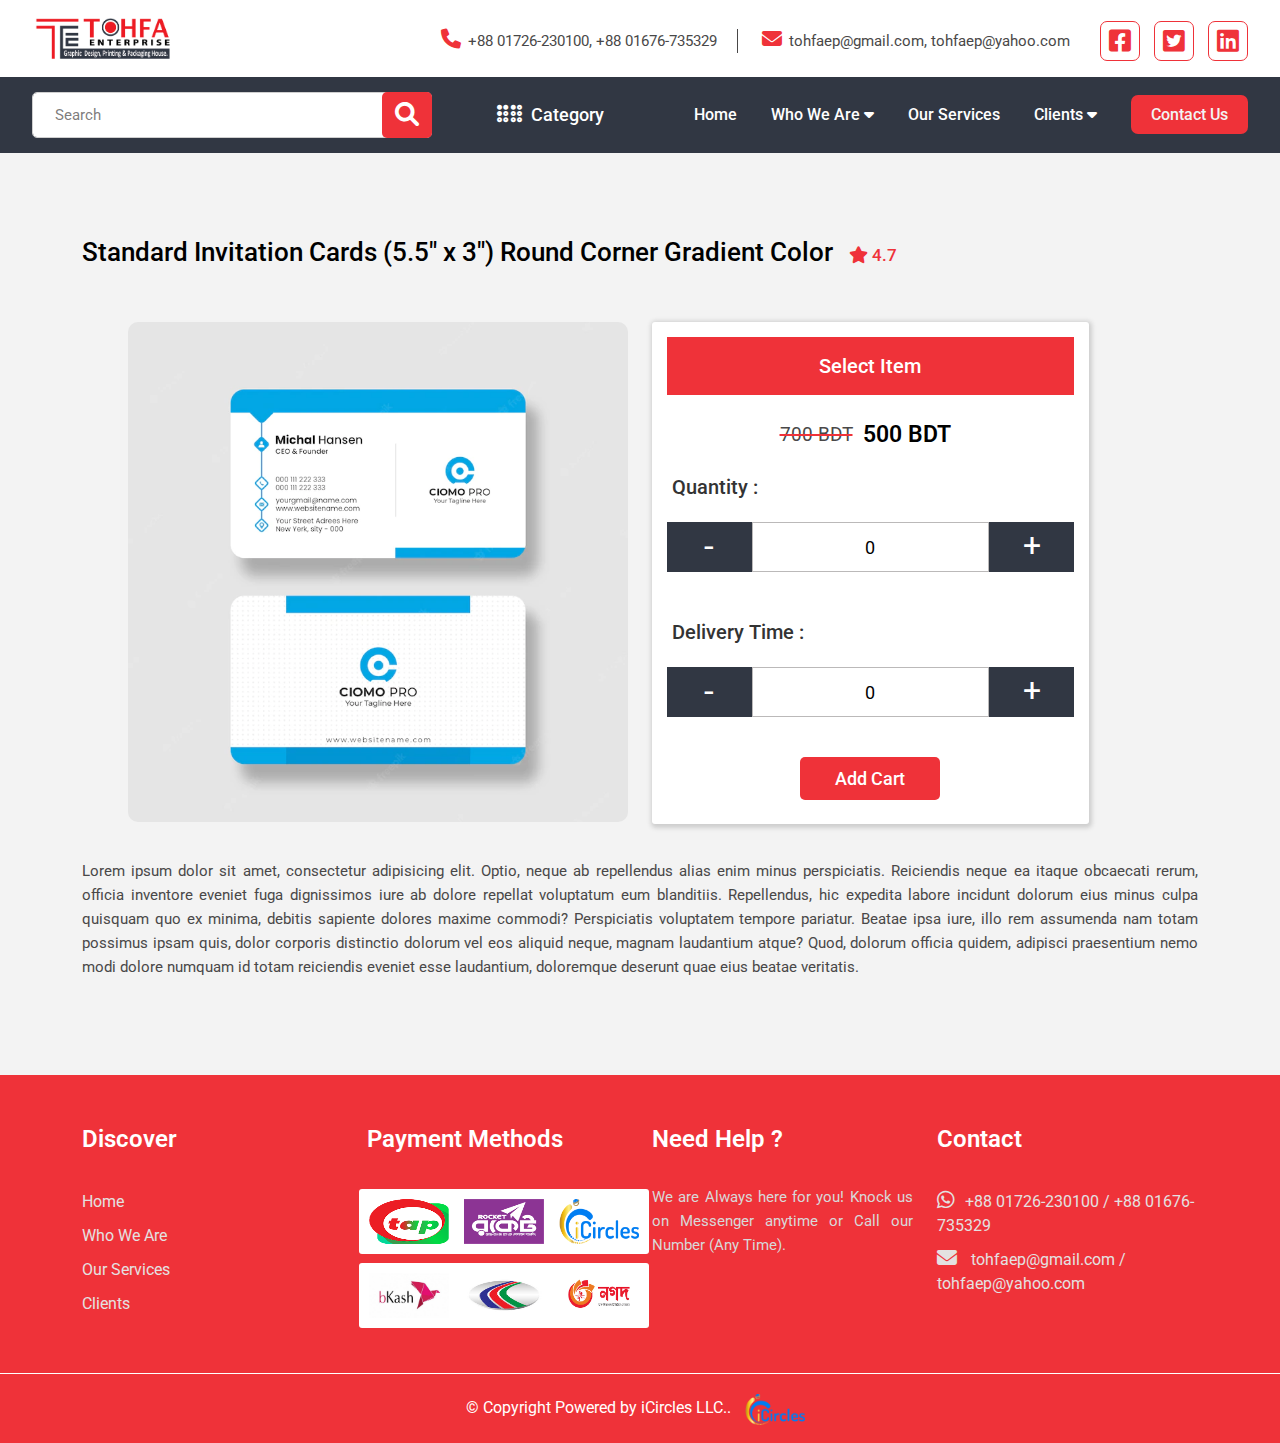
<file: detail.html>
<!DOCTYPE html>
<html lang="en">
<head>
    <meta charset="UTF-8">
    <meta http-equiv="X-UA-Compatible" content="IE=edge">
    <meta name="viewport" content="width=device-width, initial-scale=1.0">
    <title>Tohfa - Detail</title>
    <link rel="shortcut icon" href="favicon.ico" type="image/png">
    <link rel="stylesheet" href="css/bootstrap.min.css">
    <link rel="stylesheet" href="css/all.min.css">
    <link rel="stylesheet" href="css/slick.css">
    <link href="https://fonts.googleapis.com/css2?family=Open+Sans:wght@300;400;500;600;700&family=Roboto:wght@400;500;700&display=swap" rel="stylesheet">
    <link rel="stylesheet" href="css/style.css"> 
    <link rel="stylesheet" href="css/responsive.css">
</head>
<body>  
<!-- Mobile Header -->
<div class="MobHeader d-lg-none col-md-none  d-block">
    <div class="container">
          <div class="row">
              <div class="col-lg-12">
                <div class="mobNav">
                    <div class="logo">
                        <a href="index.html"> <img src="images/logo.png" alt=""></a>
                  </div>
                  <div class="mobNAv_btn">
                    <a href="#" class="moble_navbar d-block d-lg-none nav_toggol" data-bs-toggle="offcanvas" data-bs-target="#offcanvasRight2" aria-controls="offcanvasRight2"> <i class="fa-solid fa-bars"></i></a>
                 </div>
                </div>
            </div>
          </div>
    </div>
  </div>
<!--
             Header Section Start 
   --------------------------------------------------->
<section>
    <div class="header">
        <div class="top">
        <div class="container-fluid">
            <div class="header_top">
                <div class="top_left">
                    <div class="logo">
                       <a href="index.html"><img src="images/logo.png" alt=""></a>
                    </div>
                </div>
                <div class="top_right">
                     <div class="info">
                        <ul>
                            <li class="left-border"><i class="fa-solid fa-phone"></i> +88 01726-230100, +88 01676-735329</li>
                            <li><i class="fa-solid fa-envelope"></i> tohfaep@gmail.com, tohfaep@yahoo.com</li>
                        </ul>
                     </div>
                     <div class="icon">
                         <ul>
                             <li><a href="#"><i class="fa-brands fa-facebook-square"></i></a></li>
                             <li><a href="#"><i class="fa-brands fa-twitter-square"></i></a></li>
                             <li><a href="#"><i class="fa-brands fa-linkedin"></i></a></li>
                         </ul>
                     </div>
                </div>
            </div>
        </div>
        <div class="NavBarHeader">
           <div class="container-fluid">
               <div class="navItems">
                <div class="navbar">
                    <div class="navbar_left">
                        <div class="searchBar">
                            <form action="#">
                                <input type="text" class="form_control" placeholder="Search">
                                <div class="searchIcon"><i class="fa-solid fa-magnifying-glass"></i></div>
                            </form>
                        </div>
                    </div>
                    <div class="navbar_middle">
                       <a href="#"><i class="fa-solid fa-braille"></i> Category</a>
                    </div>
                    <div class="navbar_right">
                        <ul>
                            <li><a href="index.html">Home</a></li>
                            <li><a href="#"> Who We Are
                              <span class="droppper" ><i class="fa-solid fa-caret-down"></i></span></a>
                              <ul class="sub_down text-start">
                                   <li><a href="#">General Information</a></li>
                                   <li><a href="#">Background</a></li>
                                   <li><a href="#">Operations & Management</a></li>
                                   <li><a href="#">Organogram</a></li>
                                   <li><a href="#">Machiner's & Equipment </a></li>
                                   <li><a href="#">List of Manpower</a></li>

                              </ul>
                            </li>
                            <li><a href="service.html">Our Services</a></li>
                            <li><a href="#"> Clients
                                <span class="droppper" ><i class="fa-solid fa-caret-down"></i></span></a>
                                <ul class="sub_down text-start">
                                     <li><a href="#">General Information</a></li>
                                     <li><a href="#">Background</a></li>
                                     <li><a href="#">Operations & Management</a></li>
                                     <li><a href="#">Organogram</a></li>
                                     <li><a href="#">Machiner's & Equipment </a></li>
                                     <li><a href="#">List of Manpower</a></li>
  
                                </ul>
                            </li>
                            <li><a href="contact.html" class="contact">Contact Us</a></li>
                     </ul>
                    </div>
                </div>
              
               </div>
           </div>
        </div>
    </div>
</section>
<!--
                 Header Section End 
    --------------------------------------------------->

<!--     Mobile Nav Part Start
     ------------------------------------------->
<section>
        <div class="navbar_toggoler">
            <div class="offcanvas offcanvas-end" tabindex="-1" id="offcanvasRight2" aria-labelledby="offcanvasRightLabel">
                <div class="offcanvas-header">
                  <a href="index.html"> <img src="images/logo.png" alt=""></a>
                  <h5 id="offcanvasRightLabel">
                  </h5>
                  <button type="button" class="btn-close text-reset" data-bs-dismiss="offcanvas" aria-label="Close"></button>
                </div>
                <div class="offcanvas-body">
                    <div class="nav_list">
                        <a href="#">Home</a>
                   </div>
                   <div class="nav_list">
                        <div class="dropdown">
                             <a href="#" class="js-link1"> What We Are<i class="fa fa-chevron-down"></i></a>
                             <ul class="js-dropdown-list1">
                                <li><a href="#">General Information</a></li>
                                <li><a href="#">Background</a></li>
                                <li><a href="#">Operations & Management</a></li>
                                <li><a href="#">Organogram</a></li>
                                <li><a href="#">Machiner's & Equipment </a></li>
                                <li><a href="#">List of Manpower</a></li>
                             </ul>
                        </div>
                   </div>
                   <div class="nav_list">
                    <a href="#">Our Services</a>
                  </div>
                  <div class="nav_list mt-3">
                    <a href="#">clients</a>
                 </div>
                 <div class="nav_list mt-3">
                    <a href="#">Contact Us</a>
                 </div>
                </div>
             </div>
        </div>
</section>
<!--      Mobile Nav Part End
     ------------------------------------------->

<!--
                 Details Section Start 
    --------------------------------------------------->
<section>
    <div class="detail">
        <div class="container">
            <div class="detail_wrapper">
                <h4>Standard Invitation Cards (5.5" x 3") Round Corner Gradient Color <span><i class="fa-solid fa-star"></i> 4.7</span></h4>
                <div class="row mt-5">
                      <div class="col-lg-6">
                            <div class="detail_item">
                                <img src="images/gr1.png" alt="">
                            </div>
                      </div>
                      <div class="col-lg-6">
                         <div class="cartBox">
                             <h4>Select Item</h4>
                               <div class="price">
                                   <h5>700 BDT</h5>
                                   <h6>500 BDT</h6>
                               </div>
                               <div class="quantity">
                                   <h5>Quantity :</h5>
                                <div id="example" class="counter"></div>
                               </div>
                               <div class="quantity mt-5">
                                <h5>Delivery Time :</h5>
                             <div id="example2" class="counter"></div>
                            </div>
                            <div class="cartBtn">
                                <a href="#">Add Cart</a>
                            </div>
                         </div>
                    </div>
                </div>
                <div class="row">
                    <div class="col-lg-12">
                        <p>Lorem ipsum dolor sit amet, consectetur adipisicing elit. Optio, neque ab repellendus alias enim minus perspiciatis. Reiciendis neque ea itaque obcaecati rerum, officia inventore eveniet fuga dignissimos iure ab dolore repellat voluptatum eum blanditiis. Repellendus, hic expedita labore incidunt dolorum eius minus culpa quisquam quo ex minima, debitis sapiente dolores maxime commodi? Perspiciatis voluptatem tempore pariatur. Beatae ipsa iure, illo rem assumenda nam totam possimus ipsam quis, dolor corporis distinctio dolorum vel eos aliquid neque, magnam laudantium atque? Quod, dolorum officia quidem, adipisci praesentium nemo modi dolore numquam id totam reiciendis eveniet esse laudantium, doloremque deserunt quae eius beatae veritatis.</p>
                    </div>
                </div>
            </div>
        </div>
    </div>
</section>
<!--
                 Details Section End 
    --------------------------------------------------->

<!--          Footer Part Start
    -------------------------------------------->
    <section>
        <div class="footer">
             <div class="container">
                  <div class="footer_wrapper">
                       <div class="row">
                          <div class="col-6 col-sm-12 col-lg-3">
                                <h3>Discover </h3>
                                 <ul>
                                     <li> <a href="#">Home</a> </li>
                                     <li>  <a href="#"> Who We Are </a> </li>
                                    <li>  <a href="#">  Our Services </a></li>
                                    <li>  <a href="#">Clients</a>   </li>
                                 </ul>
                          </div>
                          <div class="col-6 col-sm-12 col-lg-3">
                            <h3>Payment Methods </h3>
                            <div class="row">
                                <div class="col-6 col-sm-6 col-md-4 col-lg-4 p-1">
                                   <div class="paymentMethod">
                                    <img src="images/1(1).png" alt="">
                                   </div>
                                </div>
                                <div class="col-6 col-sm-6 col-md-4 col-lg-4 p-1">
                                    <div class="paymentMethod">
                                     <img src="images/2(1).png" alt="">
                                    </div>
                                 </div>
                                 <div class="col-6 col-sm-6 col-md-4 col-lg-4 p-1">
                                    <div class="paymentMethod">
                                     <img src="images/lg.png" alt="">
                                    </div>
                                 </div>
                                 <div class="col-6 col-sm-6 col-md-4 col-lg-4 p-1">
                                    <div class="paymentMethod">
                                     <img src="images/bk.jpg" alt="">
                                    </div>
                                 </div>
                                 <div class="col-6 col-sm-6 col-md-4 col-lg-4 p-1">
                                    <div class="paymentMethod">
                                     <img src="images/4.jpg" alt="">
                                    </div>
                                 </div>
                                 <div class="col-6 col-sm-6 col-md-4 col-lg-4 p-1">
                                    <div class="paymentMethod">
                                     <img src="images/ng.png" alt="">
                                    </div>
                                 </div>
                            </div>
                          </div>
                      <div class="col-sm-12 col-lg-3">
                        <h3>Need Help ? </h3>
                        <p>We are Always here for you! Knock us on Messenger anytime or Call our Number (Any Time).</p>
                  </div>
                  <div class="col-sm-12 col-lg-3">
                    <h3>Contact </h3>
                    <ul>
                        <li> <a href="#"> <i class="fa-brands fa-whatsapp"></i>+88 01726-230100 /
                            +88 01676-735329</a> </li>
                        <li>  <a href="#"><i class="fa-solid fa-envelope"></i> tohfaep@gmail.com /
                            tohfaep@yahoo.com</a> </li>
                    </ul>
              </div>
                       </div>
                  </div>
             </div>
        </div>
        <div class="copy_right">
             <div class="container">
                  <div class="row">
                       <div class="col-lg-12 text-center">
                              <h4>© Copyright Powered by iCircles LLC.. <img src="images/lg.png" alt=""></h4>
                       </div>
                  </div>
             </div>
        </div>
   </section>
<!--           Footer Part End
    --------------------------------------------->



<!--     back to top Part Start
     *****************************************-->
     <a href="#" class="backtotop"></a>

<!--
         Javascript Script Linker Part
    [][][][][][[][][][][][[][][][][][][][][][][]-->
    <script src="js/jquery-3.6.0.min.js"></script>
    <script src="js/bootstrap.min.js"></script>
    <script src="js/plugin.js"></script>
    <script src="js/slick.min.js"></script>
    <script src="js/custom.js"></script>


</body>
</html>
</file>
<file: css/style.css>
@import url("https://fonts.googleapis.com/css2?family=Roboto:wght@400;500;700;900&display=swap");*{margin:0;padding:0;box-sizing:border-box}body{font-family:'Roboto', sans-serif;color:#333333;line-height:24px;scroll-behavior:smooth;background-color:#f3f3f3}a{text-decoration:none}.w-img img{width:100%}.m-img img{max-width:100%}a,.btn,button,span,p,i,input,select,textarea,li,img,svg path,*::after,*::before,.transition-3,h1,h2,h3,h4,h5,h6{transition:all 0.3s ease-out 0s}a:focus,.button:focus{text-decoration:none;outline:none}a:focus,a:hover{color:inherit;text-decoration:none}a,button{color:inherit;outline:none;border:none;background:transparent}button:hover{cursor:pointer}button:focus{outline:0;border:0}.uppercase{text-transform:uppercase}.capitalize{text-transform:capitalize}h1,h2,h3,h4,h5,h6{color:#2c3941;line-height:24px;transition:all 0.3s ease-out 0s}h1{font-size:40px;font-weight:700}h2{font-size:36px;font-weight:600}h3{font-size:22px;font-weight:500}h4{font-size:20px;font-weight:500}h5{font-size:18px;font-weight:400}h6{font-size:14px;font-weight:400}ul{margin:0px;padding:0px}li{list-style:none}p{font-size:15px;line-height:24px;color:#494848;text-align:justify;font-weight:400}*::placeholder{color:#2c3941;font-size:14px;opacity:1}.fix{overflow:hidden}.clear{clear:both}.f-left{float:left}.f-right{float:right}.z-index-1{z-index:1}.overflow-y-visible{overflow-x:hidden;overflow-y:visible}.p-relative{position:relative}.header .top{background-color:#fff}.header .top .header_top{padding:15px 20px 10px 20px;display:flex;justify-content:space-between}.header .top .header_top .top_left .logo img{width:145px}.header .top .header_top .top_right{display:flex;align-items:center}.header .top .header_top .top_right .info ul li{display:inline-block;padding:0 20px;font-size:15px;color:#494848}.header .top .header_top .top_right .info ul li i{font-size:20px;padding-right:3px;color:#ef3239}.header .top .header_top .top_right .info ul .left-border{border-right:1px solid #494848}.header .top .header_top .top_right .icon ul li{display:inline-block;padding-left:10px}.header .top .header_top .top_right .icon ul li a i{font-size:25px;height:40px;width:40px;border:1px solid #ef3239;border-radius:7px;text-align:center;line-height:38px;color:#ef3239}.header .NavBarHeader{background-color:#313743}.header .NavBarHeader .navItems{position:relative}.header .NavBarHeader .navItems .navbar{display:flex;justify-content:space-between;align-items:center;padding:15px 20px}.header .NavBarHeader .navItems .navbar .navbar_left .searchBar{width:400px;z-index:2;position:relative}.header .NavBarHeader .navItems .navbar .navbar_left .searchBar .searchIcon i{width:50px;height:100%;color:#fff;font-size:24px;position:absolute;line-height:45px;text-align:center;right:0;top:50%;transform:translateY(-50%);background-color:#ef3239;border-radius:5px;cursor:pointer}.header .NavBarHeader .navItems .navbar .navbar_left .searchBar .searchIcon i:hover{background-color:#da343a}.header .NavBarHeader .navItems .navbar .navbar_left .searchBar .form_control{display:block;width:100%;height:45px;font-size:15px;color:#1d1c1c;padding:22px;background-color:#fff;background-clip:padding-box;border:1px solid #cfcfcf;border-radius:5px;transition:border-color .15s ease-in-out,box-shadow .15s ease-in-out;-webkit-transition:border-color .15s ease-in-out,box-shadow .15s ease-in-out;-moz-transition:border-color .15s ease-in-out,box-shadow .15s ease-in-out;-ms-transition:border-color .15s ease-in-out,box-shadow .15s ease-in-out;-o-transition:border-color .15s ease-in-out,box-shadow .15s ease-in-out;-webkit-border-radius:5px;-moz-border-radius:5px;-ms-border-radius:5px;-o-border-radius:5px;z-index:-1}.header .NavBarHeader .navItems .navbar .navbar_left .searchBar .form_control:focus{outline:0}.header .NavBarHeader .navItems .navbar .navbar_left .searchBar .form_control::placeholder{font-size:15px;color:#6d6b6be1;font-weight:400}.header .NavBarHeader .navItems .navbar .navbar_middle a{font-size:18px;color:#fff;font-weight:500}.header .NavBarHeader .navItems .navbar .navbar_middle a i{font-size:20px;padding:0 5px}.header .NavBarHeader .navItems .navbar .navbar_right ul li{padding-left:30px;cursor:pointer;position:relative;display:inline-block}.header .NavBarHeader .navItems .navbar .navbar_right ul li:hover a{width:100%}.header .NavBarHeader .navItems .navbar .navbar_right ul li:hover .sub_down{top:50px;opacity:1 !important;margin-top:0;visibility:visible;padding:10px 10px 10px 10px}.header .NavBarHeader .navItems .navbar .navbar_right ul li a{font-size:16px;font-weight:500;color:#fff}.header .NavBarHeader .navItems .navbar .navbar_right ul li a .droppper{font-size:16px}.header .NavBarHeader .navItems .navbar .navbar_right ul li a:hover{color:#ef3239}.header .NavBarHeader .navItems .navbar .navbar_right ul li .sub_down{background-color:#fff;border-radius:10px;padding:10px 10px 10px 10px;box-shadow:1px 1.732px 20px 0px rgba(0,0,0,0.3);transition:all 0.3s ease-in-out;position:absolute;visibility:hidden;display:block;width:250px;border:none !important;opacity:0;top:70px;left:0;padding:0;z-index:999}.header .NavBarHeader .navItems .navbar .navbar_right ul li .sub_down li{padding:10px 10px;width:100%}.header .NavBarHeader .navItems .navbar .navbar_right ul li .sub_down li:hover{background-color:#ef3239;width:100%}.header .NavBarHeader .navItems .navbar .navbar_right ul li .sub_down li:hover a{color:#fff}.header .NavBarHeader .navItems .navbar .navbar_right ul li .sub_down li a{font-size:17px;font-weight:400;color:black}.header .NavBarHeader .navItems .navbar .navbar_right ul li .contact{padding:10px 20px;background-color:#ef3239;border-radius:7px;-webkit-border-radius:7px;-moz-border-radius:7px;-ms-border-radius:7px;-o-border-radius:7px;color:#f3f3f3 !important}.banner{margin-top:50px}.banner .banner_wrapper .banner_slider{position:relative}.banner .banner_wrapper .banner_slider .banner_item img{width:100%;height:370px;border:1px solid #c2c1c1;border-radius:10px}.banner .banner_wrapper .banner_slider .Prev{font-size:35px;height:60px;background-color:#fff;width:60px;color:#7a7878;border:1px solid #c2c1c1;border-radius:50%;line-height:60px;text-align:center;position:absolute;box-shadow:1px 1.332px 4px 1px #7c7c7c4d;left:-30px;z-index:2;top:50%;transform:translateY(-50%);cursor:pointer}.banner .banner_wrapper .banner_slider .Prev:hover{color:#000}.banner .banner_wrapper .banner_slider .Next{font-size:35px;height:60px;width:60px;background-color:#fff;color:#7a7878;border:1px solid #c2c1c1;box-shadow:1px 1.332px 4px 1px #7c7c7c4d;border-radius:50%;line-height:60px;text-align:center;position:absolute;right:-30px;z-index:2;top:50%;transform:translateY(-50%);cursor:pointer}.banner .banner_wrapper .banner_slider .Next:hover{color:#000}.service{padding:90px 0}.service .section_header h2{color:#000;text-align:center}.service .section_header h2 span{color:#ef3239}.service .service_wrapper{padding-top:40px;position:relative}.service .service_wrapper h5{padding-bottom:20px}.service .service_wrapper h5 a{font-size:18px;color:#ef3239;font-weight:500}.service .service_wrapper h5 a:hover{padding-right:20px;color:#000}.service .service_wrapper .Prev{font-size:35px;height:60px;background-color:#fff;width:60px;color:#7a7878;border:1px solid #c2c1c1;border-radius:50%;line-height:60px;text-align:center;position:absolute;box-shadow:1px 1.332px 4px 1px #7c7c7c4d;left:-30px;z-index:2;top:50%;transform:translateY(-50%);cursor:pointer}.service .service_wrapper .Prev:hover{color:#000}.service .service_wrapper .Next{font-size:35px;height:60px;width:60px;background-color:#fff;color:#7a7878;border:1px solid #c2c1c1;box-shadow:1px 1.332px 4px 1px #7c7c7c4d;border-radius:50%;line-height:60px;text-align:center;position:absolute;right:-30px;z-index:2;top:50%;transform:translateY(-50%);cursor:pointer}.service .service_wrapper .Next:hover{color:#000}.service .service_wrapper .service_wrap{text-align:center;padding:55px 15px 45px 15px;background-color:#fff;box-shadow:1px 1.332px 4px 1px #7c7c7c4d;border-radius:20px;border:2px solid transparent;margin:10px}.service .service_wrapper .service_wrap:hover{border:2px solid #ef3239}.service .service_wrapper .service_wrap .serviceImg img{width:120px;margin:0 auto}.service .service_wrapper .service_wrap h3{color:#000;padding-top:30px}.client{padding:20px 0 80px 0}.client .section_header h2{color:#000;text-align:center}.client .section_header h2 span{color:#ef3239}.client .client_wrapper{padding-top:30px}.client .client_wrapper h5{padding-bottom:28px}.client .client_wrapper h5 a{font-size:18px;color:#ef3239;font-weight:500}.client .client_wrapper h5 a:hover{padding-right:20px;color:#000}.client .client_wrapper .client_wrap{text-align:center;background-color:#fff;box-shadow:1px 1.332px 4px 2px #7c7c7c4d;padding:30px 10px 10px 10px;border-radius:10px;margin-bottom:20px}.client .client_wrapper .client_wrap h4{color:#000}.client .client_wrapper .client_wrap h6{color:#494848;padding:0 20px}.client .client_wrapper .client_wrap h6 i{color:#ef3239;font-size:20px}.contact{padding-bottom:130px}.contact .contact_wrapper{position:relative;margin-top:30px}.contact .contact_wrapper .contect_info{padding:59px 30px;box-shadow:1px 1.332px 4px 2px #7c7c7c4d}.contact .contact_wrapper .contect_info .section_header h2{color:#000;text-align:center;padding-bottom:40px}.contact .contact_wrapper .contect_info .section_header h2 span{color:#ef3239}.contact .contact_wrapper .contect_info ul{padding-left:20px}.contact .contact_wrapper .contect_info ul li{padding:8px 0}.contact .contact_wrapper .contect_info ul li a{font-size:16px;color:#000;line-height:26px;font-weight:400}.contact .contact_wrapper .contect_info ul li span{padding-right:10px}.contact .contact_wrapper .contect_info ul li span i{height:55px;width:55px;background-color:#fff;text-align:center;line-height:55px;border-radius:50%;font-size:25px;box-shadow:1px 1.332px 4px 2px #7c7c7c4d;color:#ef3239}.contact .contact_wrapper .contect_info .qrscanner{text-align:center;padding-top:10px}.contact .contact_wrapper .contect_info .qrscanner img{width:180px}.contact .contact_wrapper .contect_info .form_wrapper .massage{height:120px !important}.contact .contact_wrapper .contect_info .form_wrapper .form_control{display:block;margin-bottom:10px;width:100%;height:40px;padding:23px;background-color:#ffffff;background-clip:padding-box;border:1px solid #dededf;border-radius:5px;transition:border-color .15s ease-in-out,box-shadow .15s ease-in-out;-webkit-transition:border-color .15s ease-in-out,box-shadow .15s ease-in-out;-moz-transition:border-color .15s ease-in-out,box-shadow .15s ease-in-out;-ms-transition:border-color .15s ease-in-out,box-shadow .15s ease-in-out;-o-transition:border-color .15s ease-in-out,box-shadow .15s ease-in-out}.contact .contact_wrapper .contect_info .form_wrapper .form_control:focus{outline:0}.contact .contact_wrapper .contect_info .form_wrapper .form_control::placeholder{font-size:16px;color:#aeacac;font-weight:400}.contact .contact_wrapper .contect_info .form_wrapper label{font-size:17px;color:#000;font-weight:500;padding-bottom:10px}.contact .contact_wrapper .contect_info .contact_btn a{padding:15px 80px;color:#fff;font-weight:500;border-radius:7px;background-color:#ef3239}.MobHeader{z-index:4}.MobHeader .mobNav{display:flex;justify-content:space-between;align-items:center;padding:15px 10px}.MobHeader .mobNav .logo img{width:130px}.MobHeader .mobNav .mobNAv_btn a i{font-size:28px;color:#000}.navbar_toggoler .offcanvas .offcanvas-header img{width:60px}.navbar_toggoler .offcanvas .offcanvas-body{background-color:#fff}.navbar_toggoler .offcanvas .offcanvas-body .nav_list{background:#e7e2e2}.navbar_toggoler .offcanvas .offcanvas-body .nav_list .dropdown{margin:1em auto;width:100%;border:.1em solid #c0cdd1}.navbar_toggoler .offcanvas .offcanvas-body .nav_list a{display:block;padding:5px 10px;color:#000;font-size:15px;font-weight:400}.navbar_toggoler .offcanvas .offcanvas-body .nav_list a:focus,.navbar_toggoler .offcanvas .offcanvas-body .nav_list a:hover{background:#ecf0f1}.navbar_toggoler .offcanvas .offcanvas-body .nav_list a:active{background:#fbfcfc}.navbar_toggoler .offcanvas .offcanvas-body .nav_list .fa{float:right}.navbar_toggoler .offcanvas .offcanvas-body .nav_list ul{display:none;border-top:.1em solid #c0cdd1}.navbar_toggoler .offcanvas .offcanvas-body .nav_list li{padding:5px 10px;cursor:pointer}.navbar_toggoler .offcanvas .offcanvas-body .nav_list li:not(:first-child){border-top:.1em dashed #dde4e6}.navbar_toggoler .offcanvas .offcanvas-body .nav_list li:focus,.navbar_toggoler .offcanvas .offcanvas-body .nav_list li:hover{background:#ecf0f1}.navbar_toggoler .offcanvas .offcanvas-body .nav_list li:active{background:#fbfcfc}.footer{padding:25px 0 40px 0;border-top:1px solid #ef3239;background-color:#ef3239}.footer .footer_wrapper h3{font-size:24px;font-weight:600;color:#fff;line-height:36px;padding:20px 0}.footer .footer_wrapper ul li{padding:5px 0}.footer .footer_wrapper ul li a{font-size:16px;color:#e4e1e1}.footer .footer_wrapper ul li a i{font-size:20px;padding-right:10px}.footer .footer_wrapper p{color:#d8d8d8}.footer .footer_wrapper .paymentMethod{background-color:#fff;padding:10px 10px;border-radius:3px;margin-bottom:1px;width:100px}.footer .footer_wrapper .paymentMethod img{width:100%;height:45px}.copy_right{background-color:#ef3239;padding:20px 0 10px 0;border-top:1px solid #fff}.copy_right h4{font-size:16px;font-weight:400;color:#fff}.copy_right h4 img{width:80px;padding:0 10px}.backtotop{display:inline-block;background-color:#ef3239;width:50px;height:50px;text-align:center;border-radius:4px;position:fixed;bottom:20px;right:20px;opacity:0;visibility:hidden;z-index:9999999999}.backtotop::after{content:"\f077";font-family:FontAwesome;font-weight:normal;font-style:normal;font-size:2em;line-height:50px;color:#fff}.backtotop:hover{cursor:pointer;background-color:#000000}.backtotop:active{background-color:#000000}.backtotop.show{opacity:1;visibility:visible}.graphic{padding:80px 0}.graphic .graphic_wrapper .crad_wrap{background-color:#fff;box-shadow:1px 1.332px 4px 2px #7c7c7c4d;border-radius:5px;margin-bottom:25px;padding:10px}.graphic .graphic_wrapper .crad_wrap:hover .card_img img{transform:scale(1.1)}.graphic .graphic_wrapper .crad_wrap .card_img{height:290px !important;display:flex;justify-content:center;align-items:center;overflow:hidden}.graphic .graphic_wrapper .crad_wrap .card_img img{max-width:100%;max-height:100%}.graphic .graphic_wrapper .crad_wrap .card_info{padding:10px 0px 20px 0px}.graphic .graphic_wrapper .crad_wrap .card_info .infoLeft h4{font-size:18px;color:#000;font-weight:500}.graphic .graphic_wrapper .crad_wrap .card_info .infoLeft .cartBtn{margin-top:35px}.graphic .graphic_wrapper .crad_wrap .card_info .infoLeft .cartBtn a{padding:8px 18px;background-color:#ef3239;color:#fff;font-size:15px;font-weight:500;border-radius:5px}.graphic .graphic_wrapper .crad_wrap .card_info .infoLeft .cartBtn a:hover{background-color:#000}.graphic .graphic_wrapper .crad_wrap .card_info .infoRight h4{font-size:14px;color:#ef3239;font-weight:500}.graphic .graphic_wrapper .crad_wrap .card_info .infoRight h5{font-size:14px;color:#494848;font-weight:400;position:relative;display:inline-block}.graphic .graphic_wrapper .crad_wrap .card_info .infoRight h5::after{position:absolute;content:'';top:50%;left:50%;height:2px;width:100%;background-color:#ef3239;transform:translate(-50%, -50%)}.graphic .graphic_wrapper .crad_wrap .card_info .infoRight h6{font-size:17px;color:#000;font-weight:500}.information{padding:100px 0}.information .info_wrapper h4{font-size:30px;font-weight:600;color:#000;line-height:42px}.information .info_wrapper h4 span{color:#ef3239}.information .info_wrapper ul{padding-top:30px;padding-left:30px}.information .info_wrapper ul li{font-size:17px;color:#ef3239;font-weight:400;line-height:24px;padding-bottom:10px}.information .info_wrapper ul li i{color:#000;padding-right:5px}.information .info_wrapper ul li span{color:#000;padding-left:10px}.information .info_wrapper .info_box{border:1px solid #b4b4b4;margin-top:30px}.information .info_wrapper .info_box ul{padding:30px 20px 20px 20px}.information .info_wrapper .info_box ul li{font-size:16px;color:#000;font-weight:500;line-height:26px}.information .info_wrapper .info_box ul li span{color:#ef3239}.detail{padding:80px 0}.detail .detail_wrapper h4{font-size:26px;color:#000;font-weight:500;line-height:38px}.detail .detail_wrapper h4 span{color:#ef3239;font-size:17px;padding-left:10px}.detail .detail_wrapper .detail_item{height:500px;width:100%;display:flex;justify-content:center;align-items:center;border-radius:10px}.detail .detail_wrapper .detail_item img{max-width:100%;max-height:100%;border-radius:10px;margin:0 0 0 auto}.detail .detail_wrapper .cartBox{width:80%;background-color:#fff;border-radius:3px;box-shadow:1px 1.332px 4px 2px #7c7c7c4d;padding:15px 15px 32px 15px}.detail .detail_wrapper .cartBox h4{font-size:20px;color:#fff;font-weight:500;background-color:#ef3239;padding:10px 0;text-align:center}.detail .detail_wrapper .cartBox .price{display:flex;justify-content:center;align-items:center;padding-top:20px}.detail .detail_wrapper .cartBox .price h5{font-size:19px;color:#494848;font-weight:400;position:relative;display:inline-block}.detail .detail_wrapper .cartBox .price h5::after{position:absolute;content:'';top:50%;left:50%;height:2px;width:100%;background-color:#ef3239;transform:translate(-50%, -50%)}.detail .detail_wrapper .cartBox .price h6{padding:0 10px;font-size:23px;color:#000;font-weight:600}.detail .detail_wrapper .cartBox .quantity{margin-top:20px}.detail .detail_wrapper .cartBox .quantity h5{font-size:20px;color:#333;font-weight:500;padding-left:5px;padding-bottom:15px}.detail .detail_wrapper .cartBox .quantity .counter{display:flex;align-items:center !important;justify-content:center}.detail .detail_wrapper .cartBox .quantity .counter .decrementer{width:100px !important;height:50px !important;border-radius:0px !important;font-size:35px !important;background-color:#313743 !important;border:1px solid transparent !important}.detail .detail_wrapper .cartBox .quantity .counter .decrementer:hover{background-color:#000 !important}.detail .detail_wrapper .cartBox .quantity .counter .number-input{width:300px !important;height:50px;border-color:#bbb9b9 !important}.detail .detail_wrapper .cartBox .quantity .counter .incrementer{width:100px !important;height:50px !important;border-radius:0px !important;font-size:32px !important;border:1px solid transparent !important;background-color:#313743 !important}.detail .detail_wrapper .cartBox .quantity .counter .incrementer:hover{background-color:#000 !important}.detail .detail_wrapper .cartBox .cartBtn{padding-top:50px;text-align:center}.detail .detail_wrapper .cartBox .cartBtn a{padding:11px 35px;background-color:#ef3239;font-size:18px;font-weight:500;color:#fff;border-radius:5px}.detail .detail_wrapper .cartBox .cartBtn a:hover{background-color:#000}.detail .detail_wrapper p{font-size:15px;color:#494848;padding-top:35px}
</file>
<file: css/responsive.css>
@media (min-width: 280px) and (max-width: 319.98px){  
    .header .top .header_top {
      display: none;
    }
.navbar_middle {
    display: none;
}
.navbar_right {
    display: none;
}   
 
.header .NavBarHeader .navItems .navbar {
	display: list-item;
    text-decoration: none;
    padding: 15px 0px;
}

.header .NavBarHeader .navItems .navbar .navbar_left .searchBar {
	width: 100%;
}

.MobHeader .mobNav {
	padding: 10px 5px;
}



/* banner */
.banner .banner_wrapper .banner_slider .banner_item img {
	height: fit-content;
}
/* header */
.section_header h2 {
	font-size: 28px;
}
.service .service_wrapper .service_wrap .serviceImg img {
	width: 100px;
	margin: 0 auto;
}
.service {
	padding: 40px 0;
}
.service .service_wrapper {
	padding-top: 20px;
}
.service .service_wrapper h5 a {
	font-size: 15px;
}
/* client */
.client .client_wrapper h5 a {
	font-size: 15px;
}
.client {
	padding: 5px 0 0px 0;
}
.client .client_wrapper {
	padding-top: 10px;
}
.client .client_wrapper .client_wrap {
	padding: 25px 5px 10px 5px;
}
.client .client_wrapper .client_wrap h6 {
	padding: 0px 0px;
	font-size: 11px;
}
/* Contact */
.contact .contact_wrapper .contect_info .qrscanner img {
	width: 130px;
}
.contact .contact_wrapper .contect_info {
	padding: 59px 15px;
}
.contact .contact_wrapper .contect_info ul li span i {
	height: 40px;
	width: 40px;
	line-height: 40px;
	font-size: 18px;
}
.contact .contact_wrapper .contect_info ul li a {
	font-size: 14px;
	line-height: 28px;
}
.form_wrapper {
	margin: 10px 5px;
}
.contact {
	padding-bottom: 50px;
}
.footer .footer_wrapper .paymentMethod img {
	width: 100%;
	height: 35px;
}
.footer .footer_wrapper ul li a {
	font-size: 14px;
	color: #e4e1e1;
}
.footer .footer_wrapper .paymentMethod {
	padding: 10px 10px;
	width: 70px;
}
.footer .footer_wrapper h3 {
	padding: 10px 0;
	font-size: 18px;
	line-height: 28px;
}
.margin_none{
	margin: 0 0 22px 0 !important;
}
.contact .contact_wrapper .contect_info .form_wrapper .form_control {
	width:100% !important;
}
/* Offcan */
.offcanvas-end {
	width: 230px;
}

/* SUbPages sections */
.client .client_wrapper .client_wrap h4 {
	font-size: 16px;
}
.client .client_wrapper .client_wrap h6 {
	padding: 0 3px;
	font-size: 12px;
}
.graphic .graphic_wrapper .crad_wrap .card_info {
	padding: 20px 10px 20px 10px;
}

.detail {
	padding: 32px 0;
}

.detail .detail_wrapper h4 {
	font-size: 22px;
	line-height: 33px;
}
.detail .detail_wrapper .detail_item {
	height: 300px;
}
.detail .detail_wrapper .detail_item img {
	max-width: 100%;
	max-height: 100%;
	border-radius: 10px;
	margin: 0 auto;
}
.detail .detail_wrapper .cartBox {
	width: 100%;
	margin: 35px auto;
}
.information {
	padding: 50px 0;
}

.information .info_wrapper h4 {
	font-size: 24px;
	line-height: 37px;
}

.information .info_wrapper ul li {
	font-size: 16px;
	color: #ef3239;
	font-weight: 400;
	line-height: 28px;
	padding-bottom: 16px;
}

.detail .detail_wrapper .cartBox .quantity .counter .number-input {
	width: 100% !important;
}

.detail .detail_wrapper p {
	padding-top: 0px;
}
.service .service_wrapper .service_wrap .serviceImg img {
	width: 75px;
}
.service .service_wrapper .service_wrap h3 {
	color: #000;
	padding-top: 20px;
	font-size: 18px;
}

.service .service_wrapper .service_wrap {
	padding: 30px 10px 25px 10px;
	margin: 10px;
}
.information .info_wrapper ul {
	padding-top: 25px;
	padding-left: 0px;
}


}


@media (min-width: 320px) and (max-width: 479.98px){  
    .header .top .header_top {
      display: none;
    }
.navbar_middle {
    display: none;
}
.navbar_right {
    display: none;
}   
 
.header .NavBarHeader .navItems .navbar {
	display: list-item;
    text-decoration: none;
    padding: 15px 0px;
}

.header .NavBarHeader .navItems .navbar .navbar_left .searchBar {
	width: 100%;
}

.MobHeader .mobNav {
	padding: 10px 5px;
}



/* banner */
.banner .banner_wrapper .banner_slider .banner_item img {
	height: fit-content;
}
/* header */
.section_header h2 {
	font-size: 28px;
}
.service .service_wrapper .service_wrap .serviceImg img {
	width: 100px;
	margin: 0 auto;
}
.service {
	padding: 40px 0;
}
.service .service_wrapper {
	padding-top: 20px;
}
.service .service_wrapper h5 a {
	font-size: 15px;
}
/* client */
.client .client_wrapper h5 a {
	font-size: 15px;
}
.client {
	padding: 5px 0 0px 0;
}
.client .client_wrapper {
	padding-top: 10px;
}
.client .client_wrapper .client_wrap {
	padding: 25px 5px 10px 5px;
}
.client .client_wrapper .client_wrap h6 {
	padding: 0px 0px;
	font-size: 11px;
}
/* Contact */
.contact .contact_wrapper .contect_info .qrscanner img {
	width: 130px;
}
.contact .contact_wrapper .contect_info {
	padding: 59px 15px;
}
.contact .contact_wrapper .contect_info ul li span i {
	height: 40px;
	width: 40px;
	line-height: 40px;
	font-size: 18px;
}
.contact .contact_wrapper .contect_info ul li a {
	font-size: 14px;
	line-height: 28px;
}
.form_wrapper {
	margin: 10px 5px;
}
.contact {
	padding-bottom: 50px;
}
.footer .footer_wrapper .paymentMethod img {
	width: 100%;
	height: 35px;
}
.footer .footer_wrapper ul li a {
	font-size: 14px;
	color: #e4e1e1;
}
.footer .footer_wrapper .paymentMethod {
	padding: 10px 10px;
	width: 70px;
}
.footer .footer_wrapper h3 {
	padding: 10px 0;
	font-size: 18px;
	line-height: 28px;
}
.margin_none{
	margin: 0 0 22px 0 !important;
}
.contact .contact_wrapper .contect_info .form_wrapper .form_control {
	width:100% !important;
}
/* Offcan */
.offcanvas-end {
	width: 230px;
}

/* SUbPages sections */
.client .client_wrapper .client_wrap h4 {
	font-size: 16px;
}
.client .client_wrapper .client_wrap h6 {
	padding: 0 3px;
	font-size: 12px;
}
.graphic .graphic_wrapper .crad_wrap .card_info {
	padding: 20px 10px 20px 10px;
}

.detail {
	padding: 32px 0;
}

.detail .detail_wrapper h4 {
	font-size: 22px;
	line-height: 33px;
}
.detail .detail_wrapper .detail_item {
	height: 300px;
}
.detail .detail_wrapper .detail_item img {
	max-width: 100%;
	max-height: 100%;
	border-radius: 10px;
	margin: 0 auto;
}
.detail .detail_wrapper .cartBox {
	width: 100%;
	margin: 35px auto;
}
.information {
	padding: 50px 0;
}

.information .info_wrapper h4 {
	font-size: 24px;
	line-height: 37px;
}

.information .info_wrapper ul li {
	font-size: 16px;
	color: #ef3239;
	font-weight: 400;
	line-height: 28px;
	padding-bottom: 16px;
}

.detail .detail_wrapper .cartBox .quantity .counter .number-input {
	width: 100% !important;
}

.detail .detail_wrapper p {
	padding-top: 0px;
}
.service .service_wrapper .service_wrap .serviceImg img {
	width: 75px;
}
.service .service_wrapper .service_wrap h3 {
	color: #000;
	padding-top: 20px;
	font-size: 18px;
}

.service .service_wrapper .service_wrap {
	padding: 30px 10px 25px 10px;
	margin: 10px;
}
.information .info_wrapper ul {
	padding-top: 25px;
	padding-left: 0px;
}


}


@media (min-width: 480px) and (max-width: 575.98px){  
    .header .top .header_top {
      display: none;
    }
.navbar_middle {
    display: none;
}
.navbar_right {
    display: none;
}   
 
.header .NavBarHeader .navItems .navbar {
	display: list-item;
    text-decoration: none;
    padding: 15px 0px;
}

.header .NavBarHeader .navItems .navbar .navbar_left .searchBar {
	width: 100%;
}

.MobHeader .mobNav {
	padding: 10px 5px;
}



/* banner */
.banner .banner_wrapper .banner_slider .banner_item img {
	height: fit-content;
}
/* header */
.section_header h2 {
	font-size: 28px;
}

.service {
	padding: 40px 0;
}
.service .service_wrapper {
	padding-top: 10px;
}
.service .service_wrapper h5 a {
	font-size: 15px;
}
/* client */
.client .client_wrapper h5 a {
	font-size: 15px;
}
.client {
	padding: 5px 0 0px 0;
}

/* Contact */
.contact .contact_wrapper .contect_info .qrscanner img {
	width: 130px;
}

.contact {
	padding-bottom: 50px;
}
.footer .footer_wrapper .paymentMethod img {
	width: 100%;
	height: 35px;
}
.footer .footer_wrapper ul li a {
	font-size: 14px;
	color: #e4e1e1;
}

.footer .footer_wrapper h3 {
	padding: 10px 0;
}
.margin_none{
	margin: 0 0 22px 0 !important;
}

/* Offcan */
.offcanvas-end {
	width: 300px;
}

/* SUbPages sections */
.client .client_wrapper .client_wrap h4 {
	font-size: 16px;
}
.client .client_wrapper .client_wrap h6 {
	padding: 0 3px;
	font-size: 12px;
}
.graphic .graphic_wrapper .crad_wrap .card_info {
	padding: 20px 10px 20px 10px;
}

.detail {
	padding: 32px 0;
}

.detail .detail_wrapper h4 {
	font-size: 22px;
	line-height: 33px;
}
.detail .detail_wrapper .detail_item {
	height: 420px;
}
.detail .detail_wrapper .detail_item img {
	max-width: 100%;
	max-height: 100%;
	border-radius: 10px;
	margin: 0 auto;
}
.detail .detail_wrapper .cartBox {
	width: 90%;
	margin: 35px auto;
}
.information {
	padding: 50px 0;
}

.information .info_wrapper h4 {
	font-size: 24px;
	line-height: 37px;
}

.information .info_wrapper ul li {
	font-size: 16px;
	color: #ef3239;
	font-weight: 400;
	line-height: 28px;
	padding-bottom: 16px;
}







}
</file>
